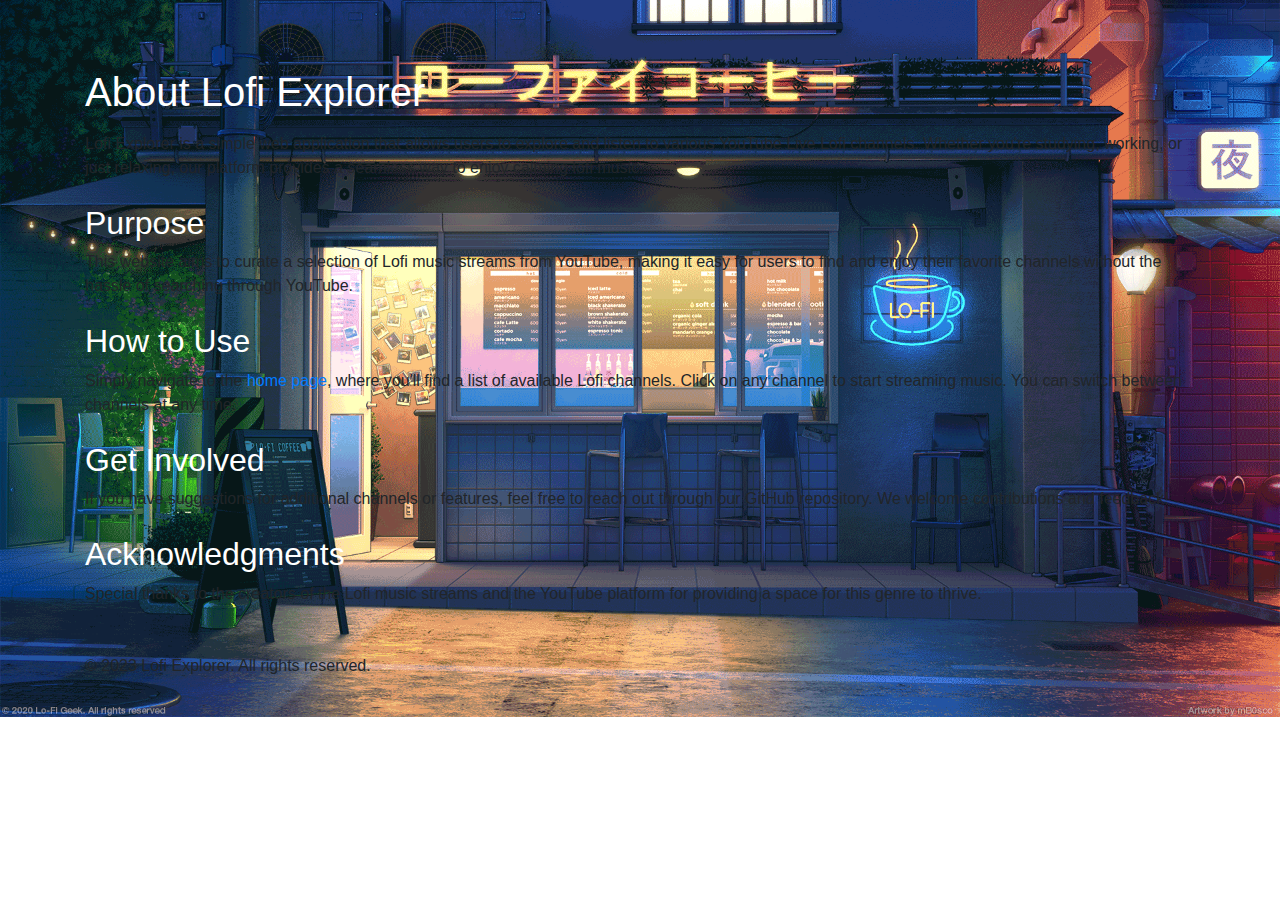
<file: about.html>
<!DOCTYPE html>
<html lang="en">
<head>
    <meta charset="UTF-8">
    <meta name="viewport" content="width=device-width, initial-scale=1.0">
    <title>About - Lofi Explorer</title>
    <link rel="stylesheet" href="css/styles.css">
    <link rel="stylesheet" href="https://stackpath.bootstrapcdn.com/bootstrap/4.5.2/css/bootstrap.min.css">
</head>
<body>
    <div class="container">
        <h1 class="mt-5">About Lofi Explorer</h1>
        <p class="mt-3">Lofi Explorer is a simple web application that allows users to explore and listen to various YouTube Live Lofi channels. Whether you're studying, working, or just relaxing, our platform provides a seamless way to enjoy calming lofi music.</p>
        
        <h2 class="mt-4">Purpose</h2>
        <p>This website aims to curate a selection of Lofi music streams from YouTube, making it easy for users to find and enjoy their favorite channels without the hassle of searching through YouTube.</p>
        
        <h2 class="mt-4">How to Use</h2>
        <p>Simply navigate to the <a href="index.html">home page</a>, where you'll find a list of available Lofi channels. Click on any channel to start streaming music. You can switch between channels at any time.</p>
        
        <h2 class="mt-4">Get Involved</h2>
        <p>If you have suggestions for additional channels or features, feel free to reach out through our GitHub repository. We welcome contributions and feedback!</p>
        
        <h2 class="mt-4">Acknowledgments</h2>
        <p>Special thanks to the creators of the Lofi music streams and the YouTube platform for providing a space for this genre to thrive.</p>
        
        <footer class="mt-5">
            <p>&copy; 2023 Lofi Explorer. All rights reserved.</p>
        </footer>
    </div>
    <script src="js/main.js"></script>
</body>
</html>
</file>
<file: css/styles.css>
body {
    font-family: 'Inter', Arial, sans-serif;
    /* animated GIF background (no overlay) */
    background-color: #121212; /* fallback */
    background-image: url('../assets/img/lofi-cafe.gif');
    background-size: cover;
    background-position: center center;
    background-repeat: no-repeat;
    color: #ffffff; /* all text white */
    margin: 0;
    padding: 0;
}

.container {
    max-width: 1200px;
    margin: 0 auto;
    padding: 20px;
}

h1, h2 {
    color: #ffffff;
}

.channel-list {
    list-style-type: none;
    padding: 0;
}

.channel-item {
    background-color: #0f1724;
    border: 1px solid rgba(255,255,255,0.04);
    border-radius: 8px;
    margin-bottom: 15px;
    padding: 15px;
    transition: box-shadow 0.18s, transform 0.18s;
}

.channel-item:hover {
    box-shadow: 0 6px 18px rgba(11,18,32,0.6);
    transform: translateY(-2px);
}

.channel-title {
    font-size: 1.1rem;
    margin: 0;
    color: #ffffff;
}

.channel-description {
    color: #ffffff;
}

.player {
    margin-top: 20px;
    padding: 15px;
    background-color: #07101a;
    border: 1px solid rgba(255,255,255,0.03);
    border-radius: 8px;
}

.player-controls {
    display: flex;
    justify-content: space-between;
    align-items: center;
}

/* Buttons: keep Bootstrap styles but tweak primary contrast for dark bg */
.btn-primary {
    background-color: #6b8cff !important;
    border-color: #5676e6 !important;
    color: #ffffff !important;
}

.btn-secondary {
    background-color: #1f2a37 !important;
    border-color: rgba(255,255,255,0.06) !important;
    color: #ffffff !important;
}

.btn-outline-secondary {
    background-color: #8c8d8f !important;
    color: #ffffff !important;
    border-color: rgba(255,255,255,0.06) !important;
}

.btn:hover {
    filter: brightness(1.06);
}

/* Player embed and thumbnails */
.player-card .embed-responsive {
    min-height: 300px;
    background: linear-gradient(180deg,#07101a 0%, #081424 100%);
}

.card-img {
    object-fit: cover;
    height: 100%;
}

.embed-responsive .embed-responsive-item {
    background: transparent;
}

/* placeholder text */
#player-placeholder {
    color: #ffffff;
}

.card {
    background-color: rgba(10,16,24,0.6);
    border: 1px solid rgba(255,255,255,0.02);
}

a {
    color: #ffffff;
}

.text-muted {
    color: #ffffff !important;
}

@media (max-width: 768px) {
    .player-controls {
        flex-direction: column;
        align-items: flex-start;
    }
    .player-card .embed-responsive { min-height: 200px; }
}
</file>
